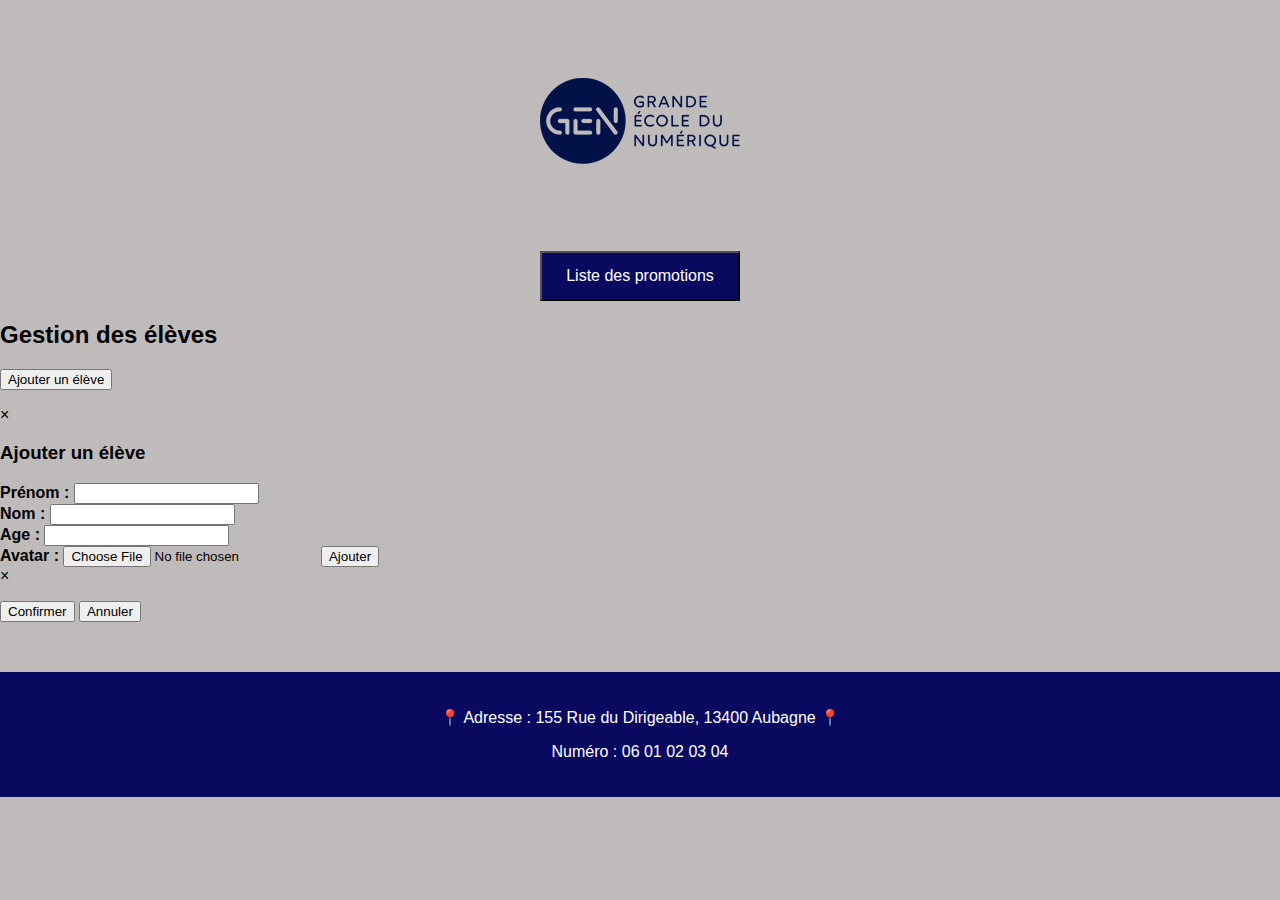
<file: pages/eleves.html>
<!DOCTYPE html>
<html lang="fr">

<head>
    <meta charset="UTF-8">
    <meta name="viewport" content="width=device-width, initial-scale=1.0">
    <link rel="stylesheet" href="./eleves.css">
    <title>Gestion des élèves</title>
</head>

<body>
    <header>
        <h1><img src="../assets/images/logo ecole.png" alt="logo ecole"></h1>
        <div>
            <a href="../pages/promos.html"><button id="list-btn">Liste des promotions</button></a>
        </div>
    </header>
    <main>
        <div class="titrebtn">
            <h2>Gestion des élèves</h2>
        <button id="addEleveBtn">Ajouter un élève</button>
        </div>
        
        <section id="eleveSection">
            <ul id="eleve-list"></ul>
        </section>

        <div id="modal-ajouter" class="modal">
            <div class="modal-content">
                <span id="close-modal" class="close">&times;</span>
                <h3>Ajouter un élève</h3>
                <form id="addEleveForm">
                    <label for="firstName"><strong>Prénom :</strong></label>
                    <input id="firstName" type="text"><br>

                    <label for="lastName"><strong>Nom :</strong></label>
                    <input id="lastName" type="text"><br>

                    <label for="age"><strong>Age :</strong></label>
                    <input id="age" type="number"><br>

                    <label for="avatar"><strong>Avatar :</strong></label>
                    <input id="avatar" type="file">

                    <button type="submit">Ajouter</button>
                </form>
            </div>
        </div>
        <div id="modal-message" class="modal">
            <div class="modal-content">
                <span id="close-modal" class="close">&times;</span>
                <p id="modal-message-text"></p>
                <button id="modal-confirm">Confirmer</button>
                <button id="modal-cancel">Annuler</button>
            </div>
        </div>
    </main>
    <footer>
        <div class="contact">
            <a href="https://maps.app.goo.gl/3tfzaLV7CTbCqZ7YA" target="_blank">
                <p>📍 Adresse : 155 Rue du Dirigeable, 13400 Aubagne 📍</p>
            </a>
            <p>Numéro : 06 01 02 03 04</p>
        </div>
    </footer>
    <script src="./eleves.js"></script>
</body>

</html>
</file>
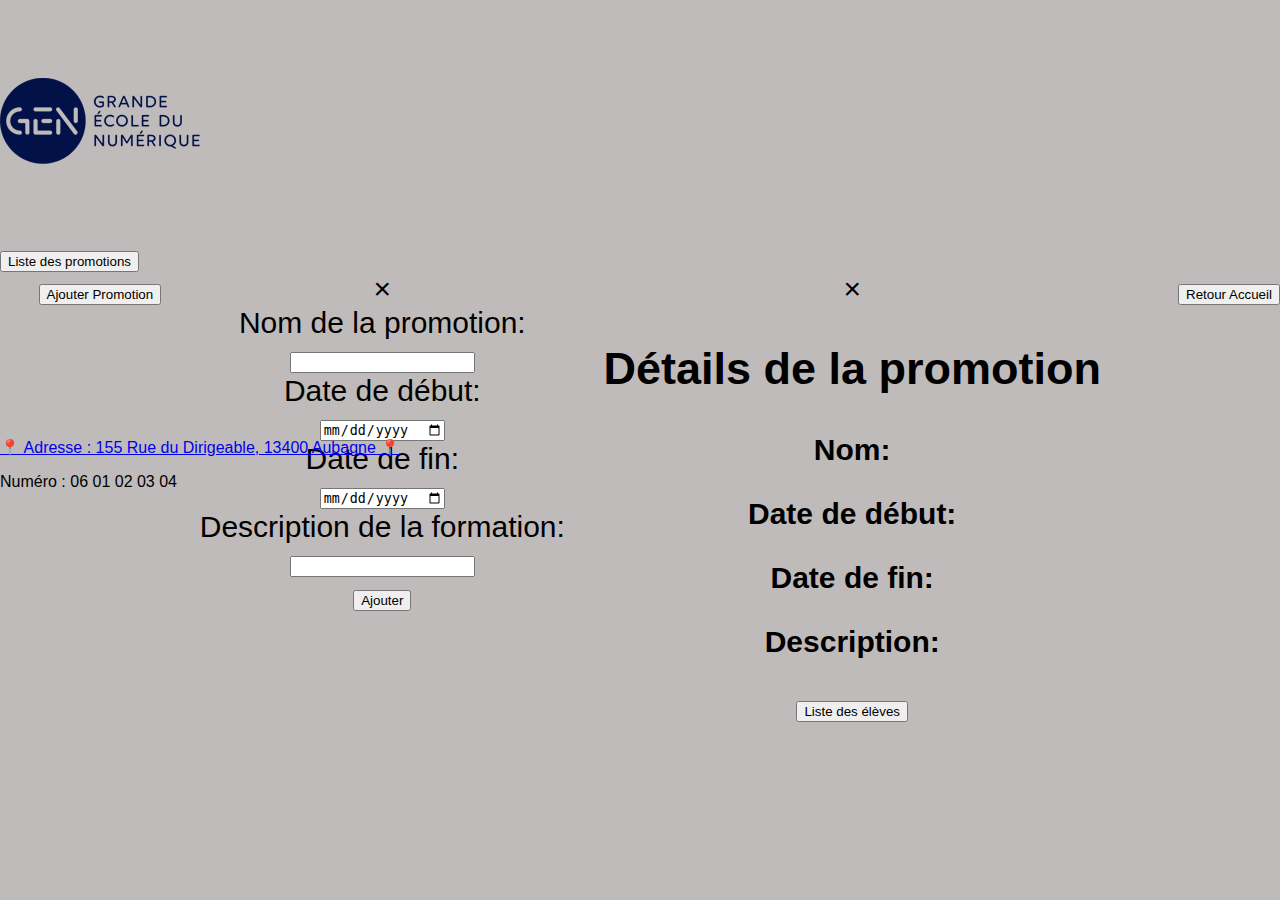
<file: pages/promos.html>
<!DOCTYPE html>
<html lang="efr">

<head>
    <meta charset="UTF-8">
    <meta name="viewport" content="width=device-width, initial-scale=1.0">
    <title>Promotions</title>
    <link rel="stylesheet" href="./promos.css">
</head>

<body>
    <header>
        <h1><img src="../assets/images/logo ecole.png" alt="logo ecole"></h1>
        <div>
            <button id="list-btn">Liste des promotions</button>
        </div>
    </header>

    <main>
        <div class="promos">

        </div>
        <p id="promo-message" style="color: red; display: none;"></p>

        <div>
            <button id="list-btn2">Ajouter Promotion</button>
        </div>

        <div id="promo-modal" class="modal">
            <div class="modal-content">
                <span class="close-btn">&times;</span>
                <form id="promo-form">
                    <label for="promo-name">Nom de la promotion: </label><br>
                    <input type="text" id="promo-name" name="name" required><br>
                    <label for="date">Date de début: </label><br>
                    <input type="date" id="promo-start" name="startDate" required><br>
                    <label for="date">Date de fin: </label><br>
                    <input type="date" id="promo-end" name="endDate" required><br>
                    <label for="name">Description de la formation: </label><br>
                    <input type="text" id="promo-description" name="formationDescription" required><br>
                    <button type="submit">Ajouter</button>
                </form>
            </div>
        </div>
        <div id="promo-detail-modal" class="modal">
            <div class="modal-content">
                <span class="close-btn" id="close-detail">&times;</span>
                <h2>Détails de la promotion</h2>
                <p><strong>Nom:</strong> <span id="detail-name"></span></p>
                <p><strong>Date de début:</strong> <span id="detail-start"></span></p>
                <p><strong>Date de fin:</strong> <span id="detail-end"></span></p>
                <p><strong>Description:</strong> <span id="detail-description"></span></p>
               <button id="liste-eleves">Liste des élèves</button>
            </div>
        </div>

        <div class="accueil"></div>

        <a href="../index.html"><button id="list-btn">Retour Accueil</button></a>
        </div>

    </main>



    <footer>
        <div class="contact">
            <a href="https://maps.app.goo.gl/3tfzaLV7CTbCqZ7YA" target="_blank">
                <p>📍 Adresse : 155 Rue du Dirigeable, 13400 Aubagne 📍</p>
            </a>
            <p>Numéro : 06 01 02 03 04</p>
        </div>
    </footer>

    <script src="promos.js"></script>
</body>

</html>
</file>
<file: pages/eleves.css>
body{
    font-family: Arial, Helvetica, sans-serif;
    background-color: rgb(192, 187, 187);
    margin: 0;
    padding: 0;
}
header{
    text-align: center;
    width: 100%;
    margin: 0;
    padding: 0;
}
header img{
    max-width: 100%;
    height: auto;
}
#list-btn{
    width: 200px;
    height: 50px;
    background-color: rgb(9, 9, 96);
    color: white;
    font-size: 1rem;
    cursor: pointer;
}
#list-btn:hover{
    background-color: rgb(59, 108, 254);
}
footer{
    background-color: rgb(9, 9, 96);
    color: white;
    display: flex;
    justify-content: space-around;
    margin-top: 50px;
    text-align: center;
    padding: 20px 0;
}
.contact a{
text-decoration: none;
color: white;
}
.contact a:hover{
    color: rgb(59, 108, 254);
}
</file>
<file: pages/promos.css>
body {
    font-family: Arial, Helvetica, sans-serif;
    background-color: rgb(192, 187, 187);
    margin: 0;
    padding: 0;
}


main{display: flex;
text-align: center;
height: 150px;
justify-content: space-between;
font-size: 30px;
}
button {
    
}

.promo1{
    border: 4px solid rgb(8, 8, 110);
    border-radius: 7px;
    height: 250px;
    width: 500px;
    margin: 40px;
    padding-top: 40px;
    color: rgb(192, 187, 187);
    text-align: center;
    background-color:rgb(8, 8, 110);
}

.promo2{
    border: 4px solid rgb(8, 8, 110);
    border-radius: 7px;
    height: 250px;
    width: 500px;
    margin: 40px;
    padding-top: 40px;
    color: rgb(192, 187, 187);
    background-color:rgb(8, 8, 110);
}

.promo3{
    border: 4px solid  rgb(8, 8, 110);
    border-radius: 7px;
    height: 250px;
    width: 500px;
    margin: 40px;
    padding-top: 40px;
    color: rgb(192, 187, 187);
    background-color:rgb(8, 8, 110);
}

.detail {
    color:  rgb(8, 8, 110);
    background-color:rgb(192, 187, 187); 
    border: 2px solid rgb(8, 8, 110);
    border-radius: 5px;
    font-size: 20px; 
    padding: 10px 20px; 
    width: 150px; 
    height: 50px; 
    cursor: pointer;
}

.modif{
    color:  rgb(8, 8, 110);
    background-color:rgb(192, 187, 187); 
    border: 2px solid rgb(8, 8, 110);
    border-radius: 5px;
    font-size: 20px; 
    padding: 10px 20px; 
    width: 150px; 
    height: 50px; 
    cursor: pointer;

}

.supp{
    color:  rgb(8, 8, 110);
    background-color:rgb(192, 187, 187); 
    border: 2px solid rgb(8, 8, 110);
    border-radius: 5px;
    font-size: 20px; 
    padding: 10px 20px; 
    width: 150px; 
    height: 50px; 
    cursor: pointer;
}
</file>
